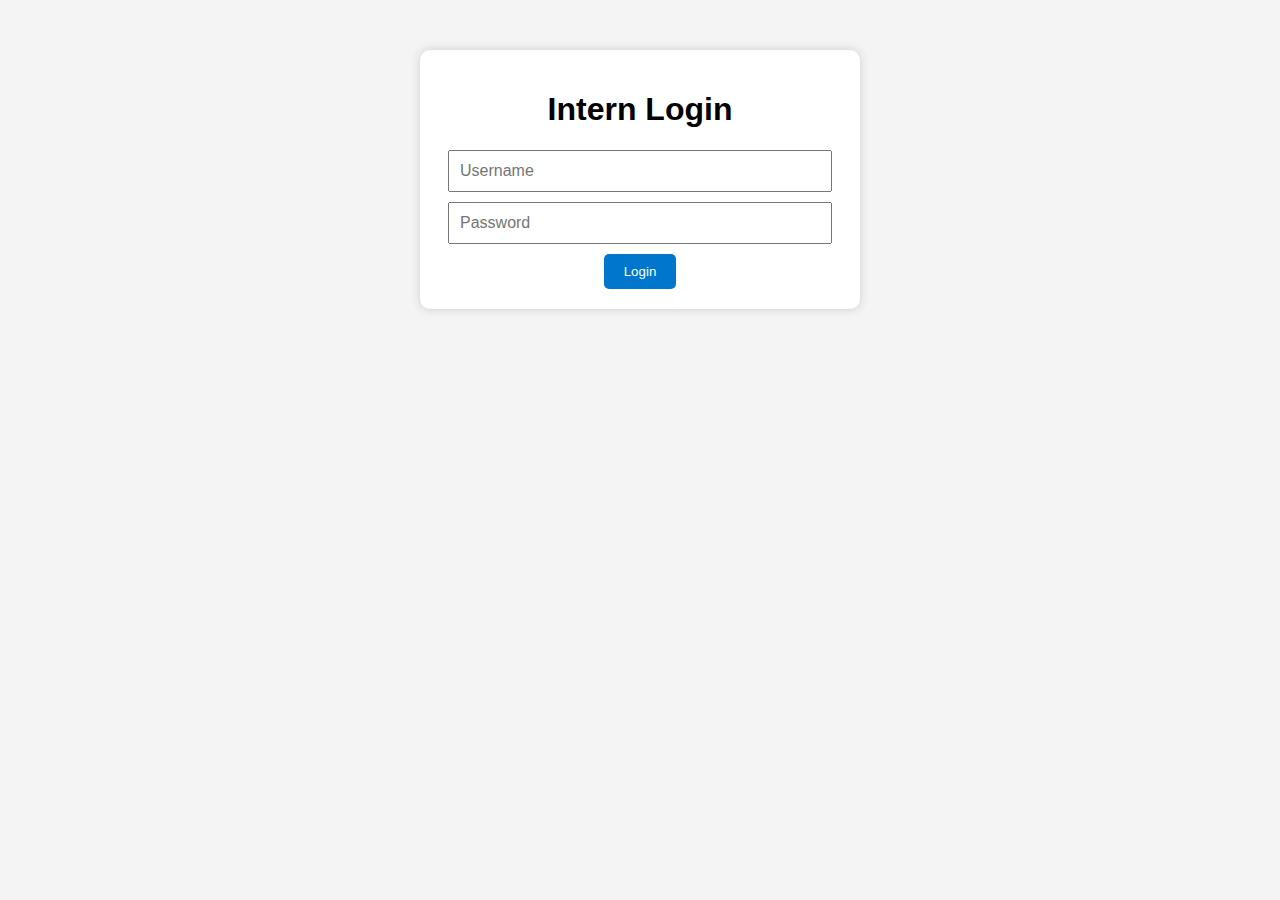
<file: index.html>
<!DOCTYPE html>
<html>
<head>
  <title>Intern Login</title>
  <link rel="stylesheet" href="styles.css">
</head>
<body>
  <div class="container">
    <h1>Intern Login</h1>
    <input type="text" placeholder="Username" />
    <input type="password" placeholder="Password" />
    <a href="dashboard.html"><button>Login</button></a>
  </div>
</body>
</html>
</file>
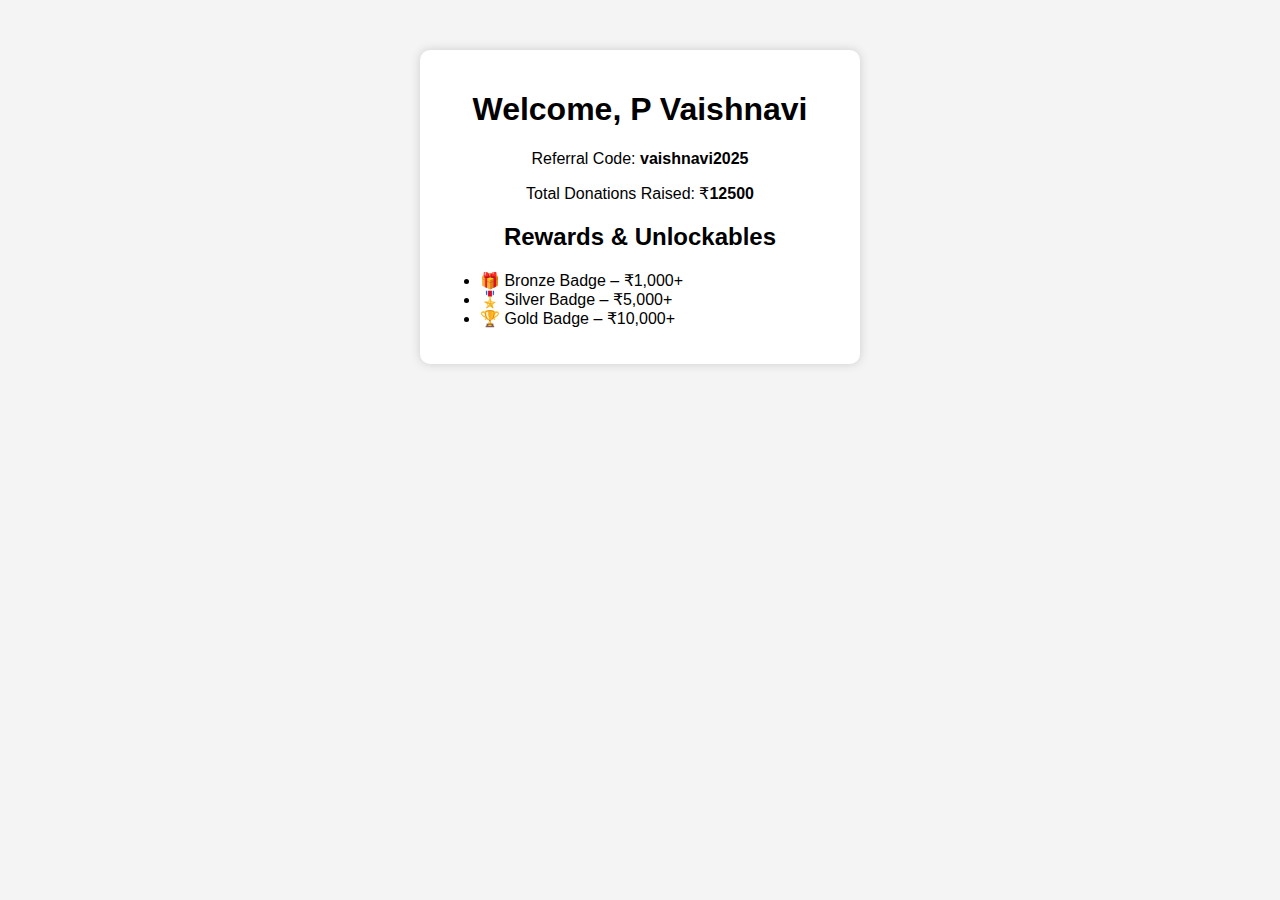
<file: dashboard.html>
<!DOCTYPE html>
<html>
<head>
  <title>Intern Dashboard</title>
  <link rel="stylesheet" href="styles.css">
</head>
<body>
  <div class="container">
    <h1>Welcome, <span id="intern-name"></span></h1>
    <p>Referral Code: <strong id="referral-code"></strong></p>
    <p>Total Donations Raised: ₹<strong id="donations"></strong></p>

    <h2>Rewards & Unlockables</h2>
    <ul>
      <li>🎁 Bronze Badge – ₹1,000+</li>
      <li>🎖️ Silver Badge – ₹5,000+</li>
      <li>🏆 Gold Badge – ₹10,000+</li>
    </ul>
  </div>

  <script src="script.js"></script>
</body>
</html>
</file>
<file: styles.css>
body {
  font-family: Arial, sans-serif;
  background: #f4f4f4;
  margin: 0;
  padding: 0;
}

.container {
  background: white;
  padding: 20px;
  margin: 50px auto;
  width: 90%;
  max-width: 400px;
  border-radius: 10px;
  box-shadow: 0 0 10px #ccc;
  text-align: center;
}

input {
  display: block;
  width: 90%;
  padding: 10px;
  margin: 10px auto;
  font-size: 16px;
}

button {
  padding: 10px 20px;
  background: #0077cc;
  color: white;
  border: none;
  border-radius: 5px;
  cursor: pointer;
}

ul {
  text-align: left;
}
</file>
